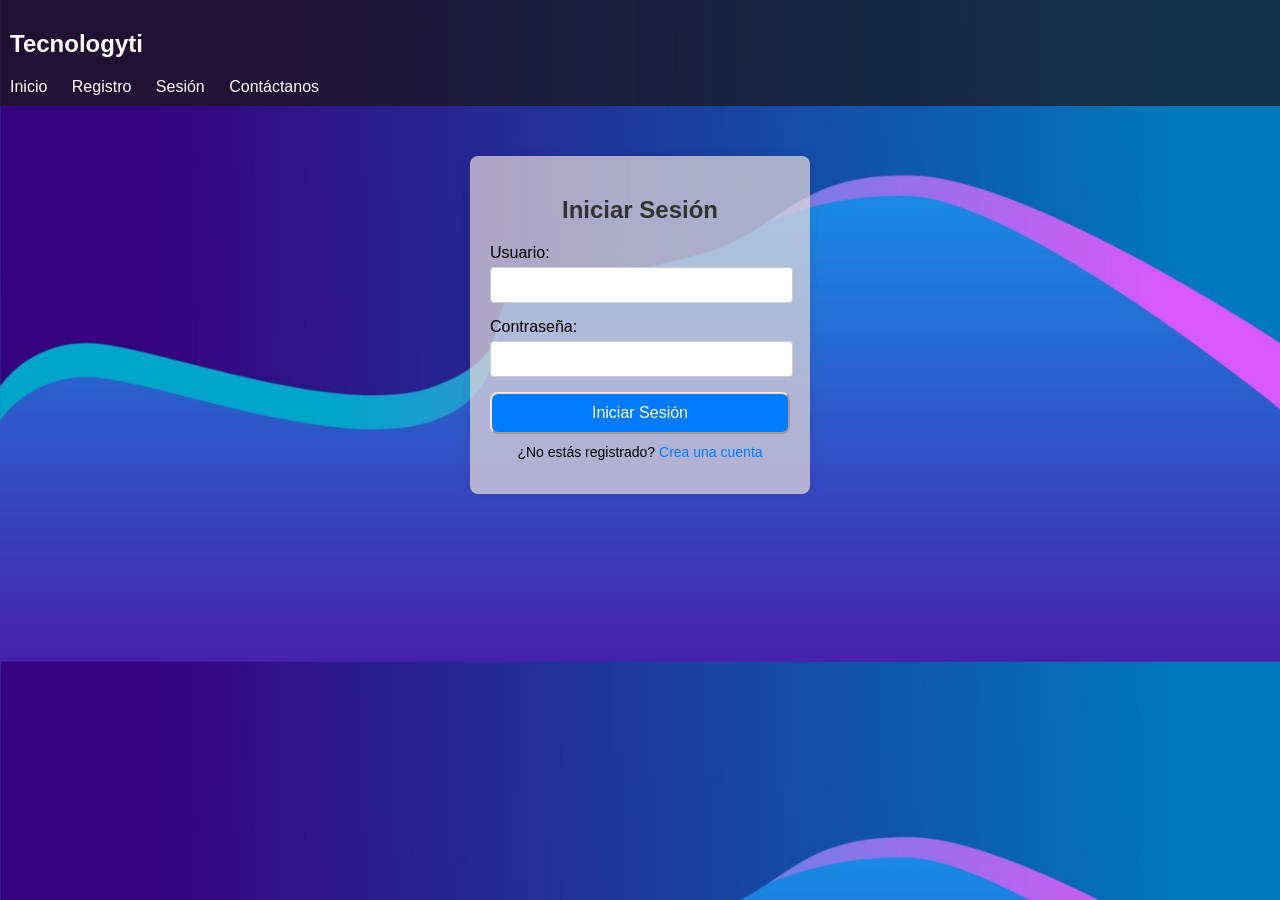
<file: index.html>
<!DOCTYPE html>
<html lang="es">
<head>
    <meta charset="UTF-8">
    <meta http-equiv="X-UA-Compatible" content="IE=edge">
    <meta name="viewport" content="width=device-width, initial-scale=1.0">
    <link rel="icon" type="image/png" href="img/web.png" sizes="32x32">
    <title>Iniciar Sesión</title>
    <link rel="stylesheet" href="styles.css">
</head>
<body>

    <nav>
        <h1>Tecnologyti</h1>
        <ul>
            <li><a href="home.php">Inicio</a></li>
            <li><a href="registro.html">Registro</a></li>
            <li><a href="index.html">Sesión</a></li>
            <li><a href="contacto.php">Contáctanos</a></li>
        </ul>
    </nav>

    <div class="login-container">
        <h2>Iniciar Sesión</h2>
        <form action="loginusuario.php" method="post" id="loginForm">
            <div class="input-group">
                <label for="usuario">Usuario:</label>
                <input type="text" id="usuario" name="usuario" required>
            </div>
            <div class="input-group">
                <label for="password">Contraseña:</label>
                <input type="password" id="password" name="password" required>
            </div>
            <button type="submit">Iniciar Sesión</button>
        </form>
        <!-- Agregando la opción para registrarse -->
        <p class="register-option">
            ¿No estás registrado? <a href="registro.html">Crea una cuenta</a>
        </p>
    </div>

    <script src="script.js"></script>
</body>
</html>
</file>
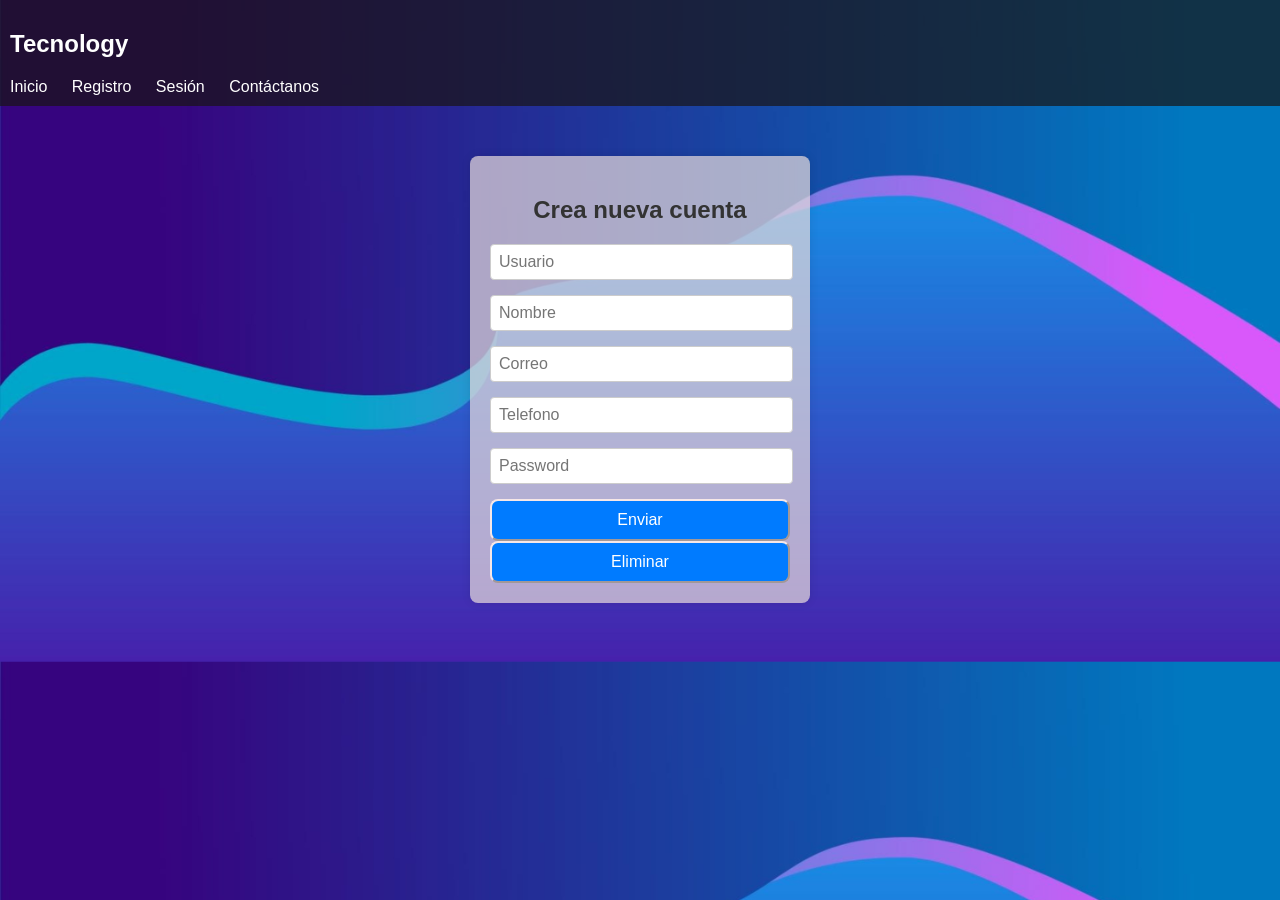
<file: registro.html>
<!DOCTYPE html>
<html lang="es">

<head>
    <meta charset="UTF-8">
    <meta http-equiv="X-UA-Compatible" content="IE=edge">
    <meta name="viewport" content="width=device-width, initial-scale=1.0">
    <link rel="stylesheet" href="styles.css">
    <link rel="icon" type="image/png" href="img/web.png" sizes="32x32">
    <title>Registro</title>
</head>

<body>
    <nav>
        <h1>Tecnology</h1>
        <ul>
            <li><a href="home.php">Inicio</a></li>
            <li><a href="registro.html">Registro</a></li>
            <li><a href="index.html">Sesión</a></li>
            <li><a href="contacto.php">Contáctanos</a></li>
        </ul>
    </nav>

    <div class="login-container">
        <form action="registrousuario.php" method="post">
            <div class="input-group">
                <h2>Crea nueva cuenta </h2>
                <input type="text" placeholder="Usuario" name="usuario" required>
            </div>
            <div class="input-group">
                <input type="text" placeholder="Nombre" name="nombre" required>
            </div>
            <div class="input-group">
                <input type="email" placeholder="Correo" name="correo" required>
            </div>
            <div class="input-group">
                <input type="text" placeholder="Telefono" name="telefono" required>
            </div>
            <div class="input-group">
                <input type="password" placeholder="Password" name="pass" required>
            </div>
            <button type="submit" name="enviar">Enviar</button>
            <button type="reset">Eliminar</button>

        </form>
    </div>
</body>

</html>
</file>
<file: styles.css>
body {
    font-family: Arial, sans-serif;
    margin: 0;
    padding: 0;
    /*background-color: rgb(49, 55, 216);*/
    background-image: url(img/pxfuel.jpg);
    background-position: contain;
    background-size: cover;
}

nav {
    background-color: rgba(25, 21, 21, 0.7);
    color: #fff;
    padding: 10px;
}

nav ul {
    list-style: none;
    margin: 0;
    padding: 0;
}

nav ul li {
    display: inline;
    margin-right: 20px;
}

nav ul li a {
    text-decoration: none;
    color: #fff;
}

.login-container {
    width: 300px;
    margin: 50px auto;
    padding: 20px;
    background-color: rgba(233, 220, 220, 0.7);
    border-radius: 8px;
    box-shadow: 0 0 10px rgba(0, 0, 0, 0.1);
}

.acerca-container{
    width: 700px;
    margin: 50px auto;
    padding: 20px;
    background-color: rgba(233, 220, 220, 0.7);
    border-radius: 8px;
    box-shadow: 0 0 10px rgba(0, 0, 0, 0.1);
}
h2, h3 {
    text-align: center;
    margin-bottom: 20px;
    color: #333;
}

.input-group {
    margin-bottom: 15px;
}

.input-group label {
    display: block;
    margin-bottom: 5px;
}

.input-group input[type="text"],
.input-group input[type="email"],
.input-group textarea,
.input-group input[type="password"] {
    width: 95%;
    padding: 8px;
    font-size: 16px;
    border-radius: 4px;
    border: 1px solid #ccc;
}

button {
    width: 100%;
    padding: 10px;
    font-size: 16px;
    border-color: #f6e7e7;
    background-color: #007bff;
    color: #fff;
    /*border: none;*/
    border-radius: 8px;
    cursor: pointer;
}

button:hover {
    background-color: #0056b3;
}

.register-option {
    text-align: center;
    margin-top: 10px;
    font-size: 14px;
}

.register-option a {
    color: #007bff;
    text-decoration: none;
}

.register-option a:hover {
    text-decoration: underline;
}

#clima, #mapa {
    margin: 10px;
}


.content {
    display: flex;
    flex-wrap: nowrap;
}

.main-content {
    width: 700px;
    margin: 40px auto;
    padding: 20px;
    background-color: rgba(233, 220, 220, 0.7);
    border-radius: 8px;
    box-shadow: 0 0 10px rgba(0, 0, 0, 0.1);
}

.sidebar {
   width: 300px;
   height: 270px;
   padding: 10px;
   background-color: rgba(233, 220, 220, 0.7);
   margin: 10px;
   border-radius: 8px;
   box-shadow: 0 0 10px rgba(0, 0, 0, 0.1);
}
</file>
